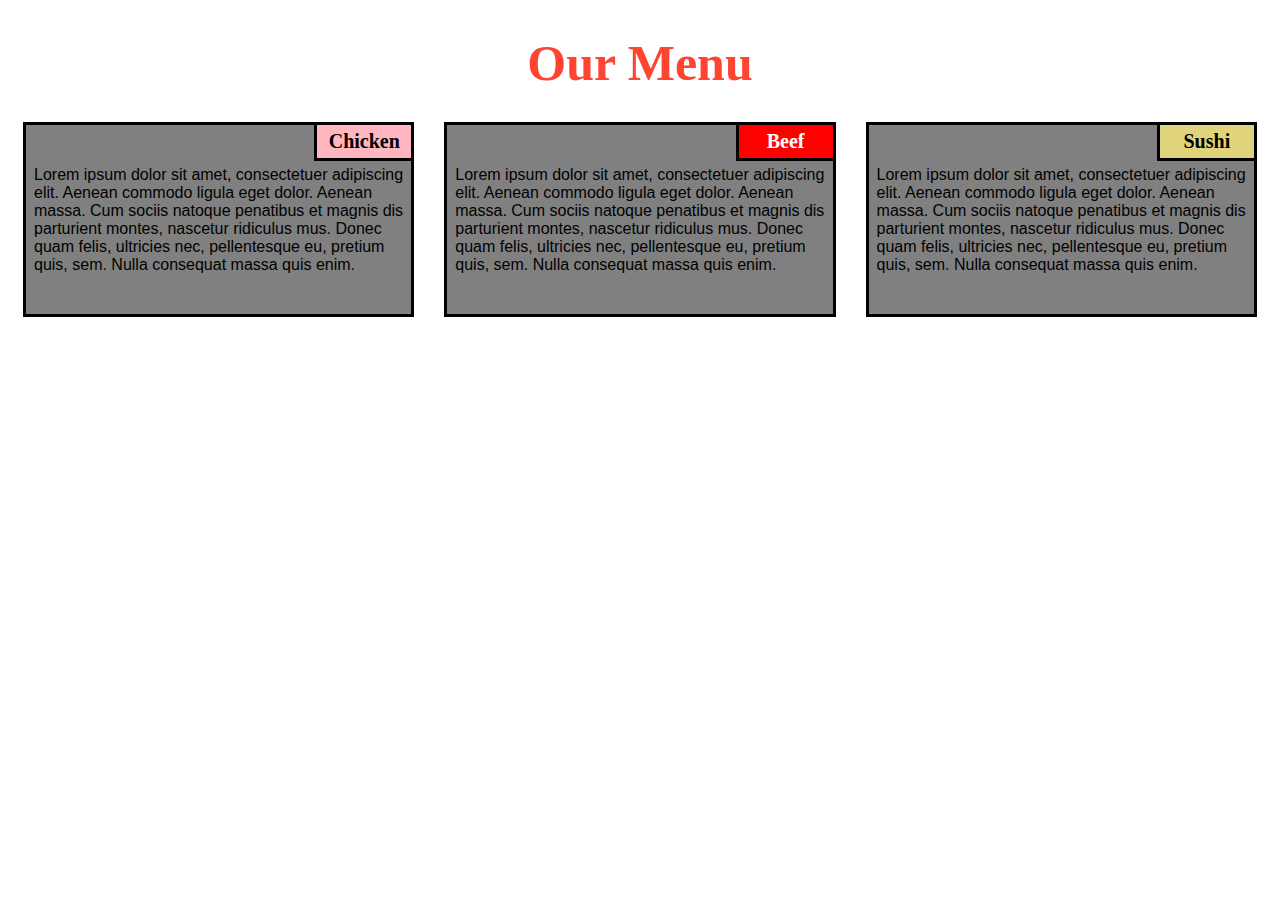
<file: site/index.html>
<!DOCTYPE html>
<html>

<head>
    <meta charset="utf-8">
    <title>module2-solution</title>
</head>
<link rel="stylesheet" type="text/css" href="style.css">

<body>
    <h1>Our Menu</h1>
    <section class="column-lg-4 colmn-md-6 colmn-sm-12">
        <div>
            <p class="sub1">Chicken</p>
            <p class="content">
                Lorem ipsum dolor sit amet, consectetuer adipiscing elit. Aenean commodo ligula eget dolor. Aenean massa. Cum sociis natoque penatibus et magnis dis parturient montes, nascetur ridiculus mus. Donec quam felis, ultricies nec, pellentesque eu, pretium quis, sem. Nulla consequat massa quis enim.
            </p>
        </div>
    </section>
    <section class="column-lg-4 colmn-md-6 colmn-sm-12">
        <div>
            <p class="sub2">Beef</p>
            <p class="content">
                Lorem ipsum dolor sit amet, consectetuer adipiscing elit. Aenean commodo ligula eget dolor. Aenean massa. Cum sociis natoque penatibus et magnis dis parturient montes, nascetur ridiculus mus. Donec quam felis, ultricies nec, pellentesque eu, pretium quis, sem. Nulla consequat massa quis enim.
        </div>
    </section>
    <section class="column-lg-4 colmn-md-12 colmn-sm-12">
        <div>
            <p class="sub3">Sushi</p>
            <p class="content">
                Lorem ipsum dolor sit amet, consectetuer adipiscing elit. Aenean commodo ligula eget dolor. Aenean massa. Cum sociis natoque penatibus et magnis dis parturient montes, nascetur ridiculus mus. Donec quam felis, ultricies nec, pellentesque eu, pretium quis, sem. Nulla consequat massa quis enim.
            </p>
        </div>
</body>

</html>
</file>
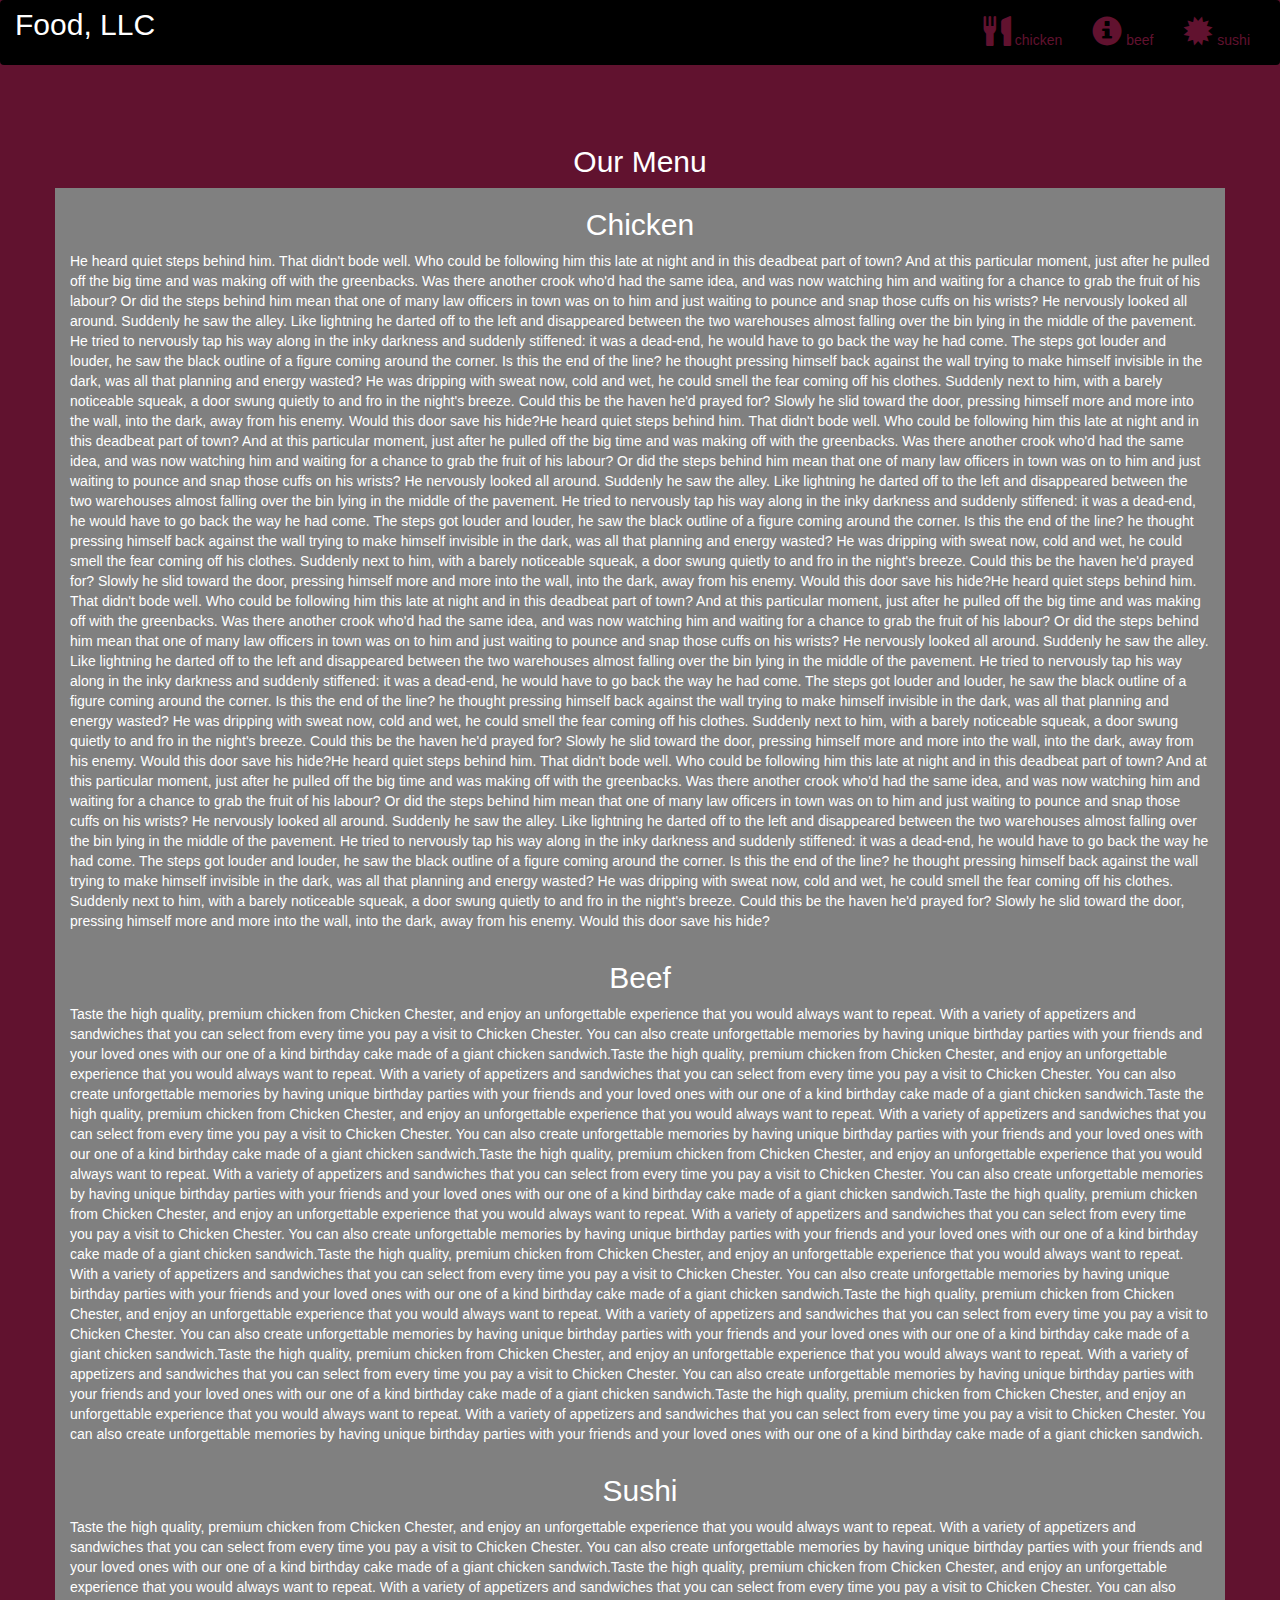
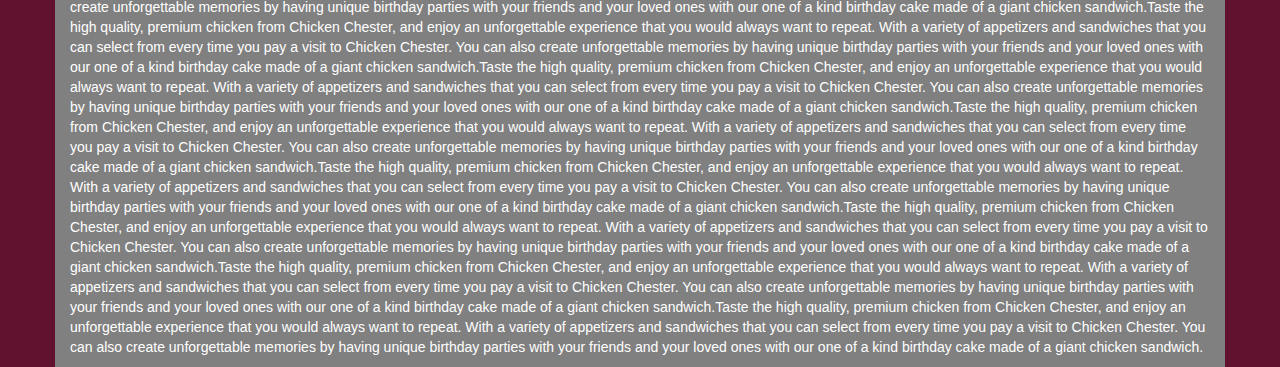
<file: week3/index.html>
<!DOCTYPE html>
<html lang="en">

<head>
    <title>Bootstrap Example</title>
    <meta charset="utf-8">
    <meta name="viewport" content="width=device-width, initial-scale=1">
    <link rel="stylesheet" href="https://maxcdn.bootstrapcdn.com/bootstrap/3.4.1/css/bootstrap.min.css">
    <link rel="stylesheet" type="text/css" href="style.css">
    <script src="https://ajax.googleapis.com/ajax/libs/jquery/3.5.1/jquery.min.js"></script>
    <script src="https://maxcdn.bootstrapcdn.com/bootstrap/3.4.1/js/bootstrap.min.js"></script>
</head>

<body>

    <nav class="navbar navbar-inverse">
        <div class="container-fluid">
            <div class="navbar-header">
                <button type="button" class="navbar-toggle" data-toggle="collapse" data-target="#myNavbar">
                    <span class="icon-bar"></span>
                    <span class="icon-bar"></span>
                    <span class="icon-bar"></span>
                </button>
                <a class="navbar-brand" href="#">Food, LLC</a>
            </div>
            <div class="collapse navbar-collapse" id="myNavbar">

                <ul class="nav navbar-nav navbar-right">
                    <li style>
                        <a href="#">
                            <span class="glyphicon glyphicon-cutlery"></span> chicken</a>
                    </li>
                    <li>
                        <a href="#">
                            <span class="glyphicon glyphicon-info-sign"></span> beef</a>
                    </li>
                    <li>
                        <a href="#">
                            <span class="glyphicon glyphicon-certificate"></span> sushi</a>
                    </li>
                </ul>
            </div>
        </div>
    </nav>
    <br>
    <br>
    <h1>
        <p class="text-center">Our Menu</p>
    </h1>


    <div id="main-content" class="container">

        <div id="home-tiles" class="row">
            <div class="col-md-12 col-sm-12 col-xs-12">

                <p id="p1">
                <h2>Chicken</h2>
                He heard quiet steps behind him. That didn't bode well. Who could be following him this late at night
                and in this deadbeat part of town? And at this particular moment, just after he pulled off the big time
                and was making off with the greenbacks. Was there another crook who'd had the same idea, and was now
                watching him and waiting for a chance to grab the fruit of his labour? Or did the steps behind him mean
                that one of many law officers in town was on to him and just waiting to pounce and snap those cuffs on
                his wrists? He nervously looked all around. Suddenly he saw the alley. Like lightning he darted off to
                the left and disappeared between the two warehouses almost falling over the bin lying in the middle of
                the pavement. He tried to nervously tap his way along in the inky darkness and suddenly stiffened: it
                was a dead-end, he would have to go back the way he had come. The steps got louder and louder, he saw
                the black outline of a figure coming around the corner. Is this the end of the line? he thought pressing
                himself back against the wall trying to make himself invisible in the dark, was all that planning and
                energy wasted? He was dripping with sweat now, cold and wet, he could smell the fear coming off his
                clothes. Suddenly next to him, with a barely noticeable squeak, a door swung quietly to and fro in the
                night's breeze. Could this be the haven he'd prayed for? Slowly he slid toward the door, pressing
                himself more and more into the wall, into the dark, away from his enemy. Would this door save his
                hide?He heard quiet steps behind him. That didn't bode well. Who could be following him this late at
                night and in this deadbeat part of town? And at this particular moment, just after he pulled off the big
                time and was making off with the greenbacks. Was there another crook who'd had the same idea, and was
                now watching him and waiting for a chance to grab the fruit of his labour? Or did the steps behind him
                mean that one of many law officers in town was on to him and just waiting to pounce and snap those cuffs
                on his wrists? He nervously looked all around. Suddenly he saw the alley. Like lightning he darted off
                to the left and disappeared between the two warehouses almost falling over the bin lying in the middle
                of the pavement. He tried to nervously tap his way along in the inky darkness and suddenly stiffened: it
                was a dead-end, he would have to go back the way he had come. The steps got louder and louder, he saw
                the black outline of a figure coming around the corner. Is this the end of the line? he thought pressing
                himself back against the wall trying to make himself invisible in the dark, was all that planning and
                energy wasted? He was dripping with sweat now, cold and wet, he could smell the fear coming off his
                clothes. Suddenly next to him, with a barely noticeable squeak, a door swung quietly to and fro in the
                night's breeze. Could this be the haven he'd prayed for? Slowly he slid toward the door, pressing
                himself more and more into the wall, into the dark, away from his enemy. Would this door save his
                hide?He heard quiet steps behind him. That didn't bode well. Who could be following him this late at
                night and in this deadbeat part of town? And at this particular moment, just after he pulled off the big
                time and was making off with the greenbacks. Was there another crook who'd had the same idea, and was
                now watching him and waiting for a chance to grab the fruit of his labour? Or did the steps behind him
                mean that one of many law officers in town was on to him and just waiting to pounce and snap those cuffs
                on his wrists? He nervously looked all around. Suddenly he saw the alley. Like lightning he darted off
                to the left and disappeared between the two warehouses almost falling over the bin lying in the middle
                of the pavement. He tried to nervously tap his way along in the inky darkness and suddenly stiffened: it
                was a dead-end, he would have to go back the way he had come. The steps got louder and louder, he saw
                the black outline of a figure coming around the corner. Is this the end of the line? he thought pressing
                himself back against the wall trying to make himself invisible in the dark, was all that planning and
                energy wasted? He was dripping with sweat now, cold and wet, he could smell the fear coming off his
                clothes. Suddenly next to him, with a barely noticeable squeak, a door swung quietly to and fro in the
                night's breeze. Could this be the haven he'd prayed for? Slowly he slid toward the door, pressing
                himself more and more into the wall, into the dark, away from his enemy. Would this door save his
                hide?He heard quiet steps behind him. That didn't bode well. Who could be following him this late at
                night and in this deadbeat part of town? And at this particular moment, just after he pulled off the big
                time and was making off with the greenbacks. Was there another crook who'd had the same idea, and was
                now watching him and waiting for a chance to grab the fruit of his labour? Or did the steps behind him
                mean that one of many law officers in town was on to him and just waiting to pounce and snap those cuffs
                on his wrists? He nervously looked all around. Suddenly he saw the alley. Like lightning he darted off
                to the left and disappeared between the two warehouses almost falling over the bin lying in the middle
                of the pavement. He tried to nervously tap his way along in the inky darkness and suddenly stiffened: it
                was a dead-end, he would have to go back the way he had come. The steps got louder and louder, he saw
                the black outline of a figure coming around the corner. Is this the end of the line? he thought pressing
                himself back against the wall trying to make himself invisible in the dark, was all that planning and
                energy wasted? He was dripping with sweat now, cold and wet, he could smell the fear coming off his
                clothes. Suddenly next to him, with a barely noticeable squeak, a door swung quietly to and fro in the
                night's breeze. Could this be the haven he'd prayed for? Slowly he slid toward the door, pressing
                himself more and more into the wall, into the dark, away from his enemy. Would this door save his hide?
                </p>
            </div>
            <div class="col-md-12 col-sm-12 col-xs-12">

                <p id="p2">
                <h2>Beef</h2>
                Taste the high quality, premium chicken from Chicken Chester, and enjoy an unforgettable experience
                that you would always want to repeat. With a variety of appetizers and sandwiches that you can
                select from every time you pay a visit to Chicken Chester. You can also create unforgettable
                memories by having unique birthday parties with your friends and your loved ones with our one of a
                kind birthday cake made of a giant chicken sandwich.Taste the high quality, premium chicken from
                Chicken Chester, and enjoy an unforgettable experience that you would always want to repeat. With a
                variety of appetizers and sandwiches that you can select from every time you pay a visit to Chicken
                Chester. You can also create unforgettable memories by having unique birthday parties with your
                friends and your loved ones with our one of a kind birthday cake made of a giant chicken
                sandwich.Taste the high quality, premium chicken from Chicken Chester, and enjoy an unforgettable
                experience that you would always want to repeat. With a variety of appetizers and sandwiches that
                you can select from every time you pay a visit to Chicken Chester. You can also create unforgettable
                memories by having unique birthday parties with your friends and your loved ones with our one of a
                kind birthday cake made of a giant chicken sandwich.Taste the high quality, premium chicken from
                Chicken Chester, and enjoy an unforgettable experience that you would always want to repeat. With a
                variety of appetizers and sandwiches that you can select from every time you pay a visit to Chicken
                Chester. You can also create unforgettable memories by having unique birthday parties with your
                friends and your loved ones with our one of a kind birthday cake made of a giant chicken
                sandwich.Taste the high quality, premium chicken from Chicken Chester, and enjoy an unforgettable
                experience that you would always want to repeat. With a variety of appetizers and sandwiches that
                you can select from every time you pay a visit to Chicken Chester. You can also create unforgettable
                memories by having unique birthday parties with your friends and your loved ones with our one of a
                kind birthday cake made of a giant chicken sandwich.Taste the high quality, premium chicken from
                Chicken Chester, and enjoy an unforgettable experience that you would always want to repeat. With a
                variety of appetizers and sandwiches that you can select from every time you pay a visit to Chicken
                Chester. You can also create unforgettable memories by having unique birthday parties with your
                friends and your loved ones with our one of a kind birthday cake made of a giant chicken
                sandwich.Taste the high quality, premium chicken from Chicken Chester, and enjoy an unforgettable
                experience that you would always want to repeat. With a variety of appetizers and sandwiches that
                you can select from every time you pay a visit to Chicken Chester. You can also create unforgettable
                memories by having unique birthday parties with your friends and your loved ones with our one of a
                kind birthday cake made of a giant chicken sandwich.Taste the high quality, premium chicken from
                Chicken Chester, and enjoy an unforgettable experience that you would always want to repeat. With a
                variety of appetizers and sandwiches that you can select from every time you pay a visit to Chicken
                Chester. You can also create unforgettable memories by having unique birthday parties with your
                friends and your loved ones with our one of a kind birthday cake made of a giant chicken
                sandwich.Taste the high quality, premium chicken from Chicken Chester, and enjoy an unforgettable
                experience that you would always want to repeat. With a variety of appetizers and sandwiches that
                you can select from every time you pay a visit to Chicken Chester. You can also create unforgettable
                memories by having unique birthday parties with your friends and your loved ones with our one of a
                kind birthday cake made of a giant chicken sandwich.
                </p>
            </div>
            <div class="col-md-12 col-sm-12 col-xs-12">

                <p id="p3">
                <h2>Sushi</h2>
                Taste the high quality, premium chicken from Chicken Chester, and enjoy an unforgettable
                experience that you would always want to repeat. With a variety of appetizers and sandwiches
                that you can select from every time you pay a visit to Chicken Chester. You can also create
                unforgettable memories by having unique birthday parties with your friends and your loved ones
                with our one of a kind birthday cake made of a giant chicken sandwich.Taste the high quality,
                premium chicken from Chicken Chester, and enjoy an unforgettable experience that you would
                always want to repeat. With a variety of appetizers and sandwiches that you can select from
                every time you pay a visit to Chicken Chester. You can also create unforgettable memories by
                having unique birthday parties with your friends and your loved ones with our one of a kind
                birthday cake made of a giant chicken sandwich.Taste the high quality, premium chicken from
                Chicken Chester, and enjoy an unforgettable experience that you would always want to repeat.
                With a variety of appetizers and sandwiches that you can select from every time you pay a visit
                to Chicken Chester. You can also create unforgettable memories by having unique birthday parties
                with your friends and your loved ones with our one of a kind birthday cake made of a giant
                chicken sandwich.Taste the high quality, premium chicken from Chicken Chester, and enjoy an
                unforgettable experience that you would always want to repeat. With a variety of appetizers and
                sandwiches that you can select from every time you pay a visit to Chicken Chester. You can also
                create unforgettable memories by having unique birthday parties with your friends and your loved
                ones with our one of a kind birthday cake made of a giant chicken sandwich.Taste the high
                quality, premium chicken from Chicken Chester, and enjoy an unforgettable experience that you
                would always want to repeat. With a variety of appetizers and sandwiches that you can select
                from every time you pay a visit to Chicken Chester. You can also create unforgettable memories
                by having unique birthday parties with your friends and your loved ones with our one of a kind
                birthday cake made of a giant chicken sandwich.Taste the high quality, premium chicken from
                Chicken Chester, and enjoy an unforgettable experience that you would always want to repeat.
                With a variety of appetizers and sandwiches that you can select from every time you pay a visit
                to Chicken Chester. You can also create unforgettable memories by having unique birthday parties
                with your friends and your loved ones with our one of a kind birthday cake made of a giant
                chicken sandwich.Taste the high quality, premium chicken from Chicken Chester, and enjoy an
                unforgettable experience that you would always want to repeat. With a variety of appetizers and
                sandwiches that you can select from every time you pay a visit to Chicken Chester. You can also
                create unforgettable memories by having unique birthday parties with your friends and your loved
                ones with our one of a kind birthday cake made of a giant chicken sandwich.Taste the high
                quality, premium chicken from Chicken Chester, and enjoy an unforgettable experience that you
                would always want to repeat. With a variety of appetizers and sandwiches that you can select
                from every time you pay a visit to Chicken Chester. You can also create unforgettable memories
                by having unique birthday parties with your friends and your loved ones with our one of a kind
                birthday cake made of a giant chicken sandwich.Taste the high quality, premium chicken from
                Chicken Chester, and enjoy an unforgettable experience that you would always want to repeat.
                With a variety of appetizers and sandwiches that you can select from every time you pay a visit
                to Chicken Chester. You can also create unforgettable memories by having unique birthday parties
                with your friends and your loved ones with our one of a kind birthday cake made of a giant
                chicken sandwich.
                </p>
            </div>

</body>

</html>
</file>
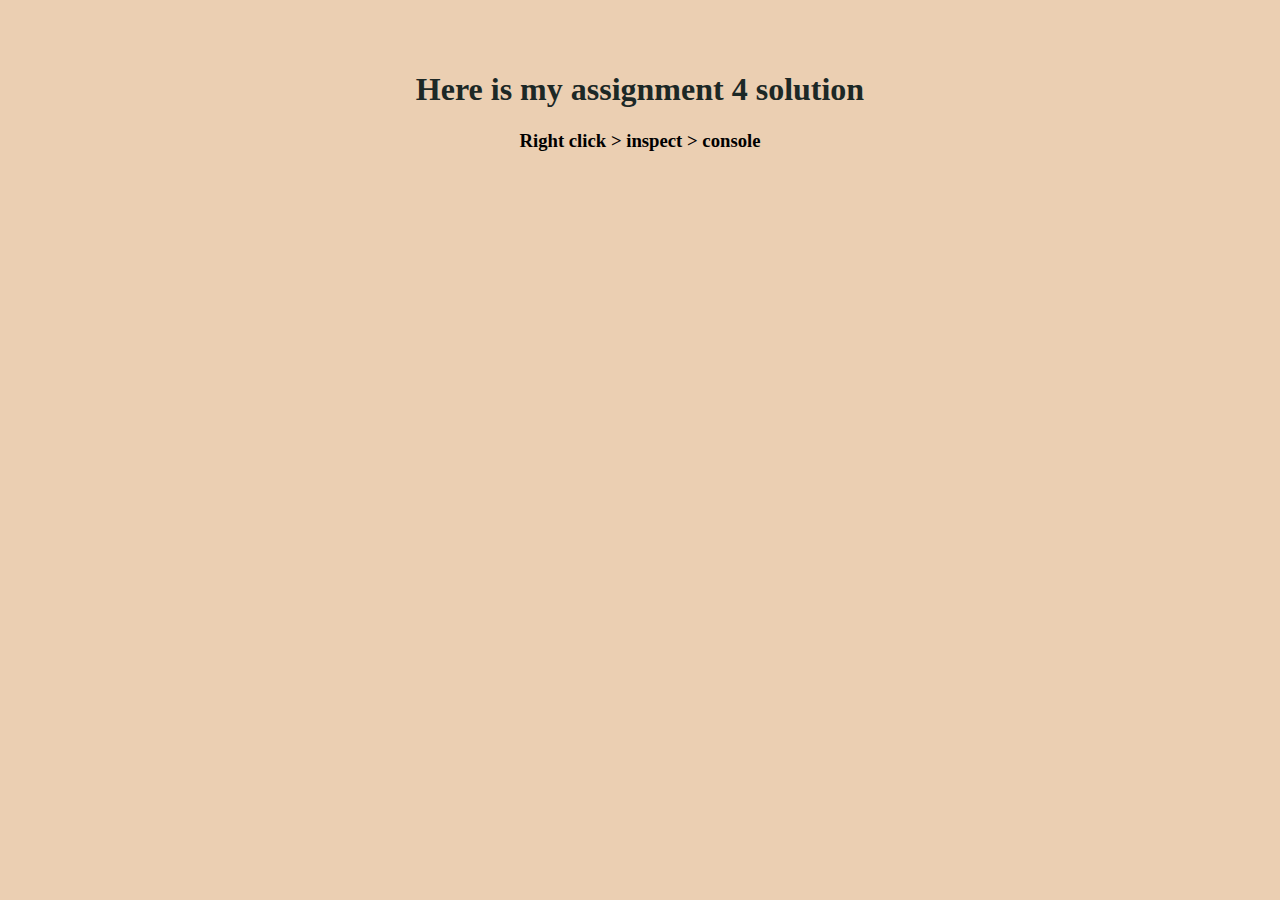
<file: week4/index.html>
<!doctype html>
<html>

<head>
    <title>Assignment 4</title>
    <meta charset="UTF-8">
    <style>
        h1 {
            text-align: center;
            padding-top: 50px;
        }

        h3 {
            text-align: center;
        }
    </style>
</head>

<body bgcolor="#EBCFB2">
    <h1 style="color: #1C2826;">Here is my assignment 4 solution</h1>
    <h3>Right click > inspect > console</h3>
    <script src="script.js"></script>
</body>

</html>
</file>
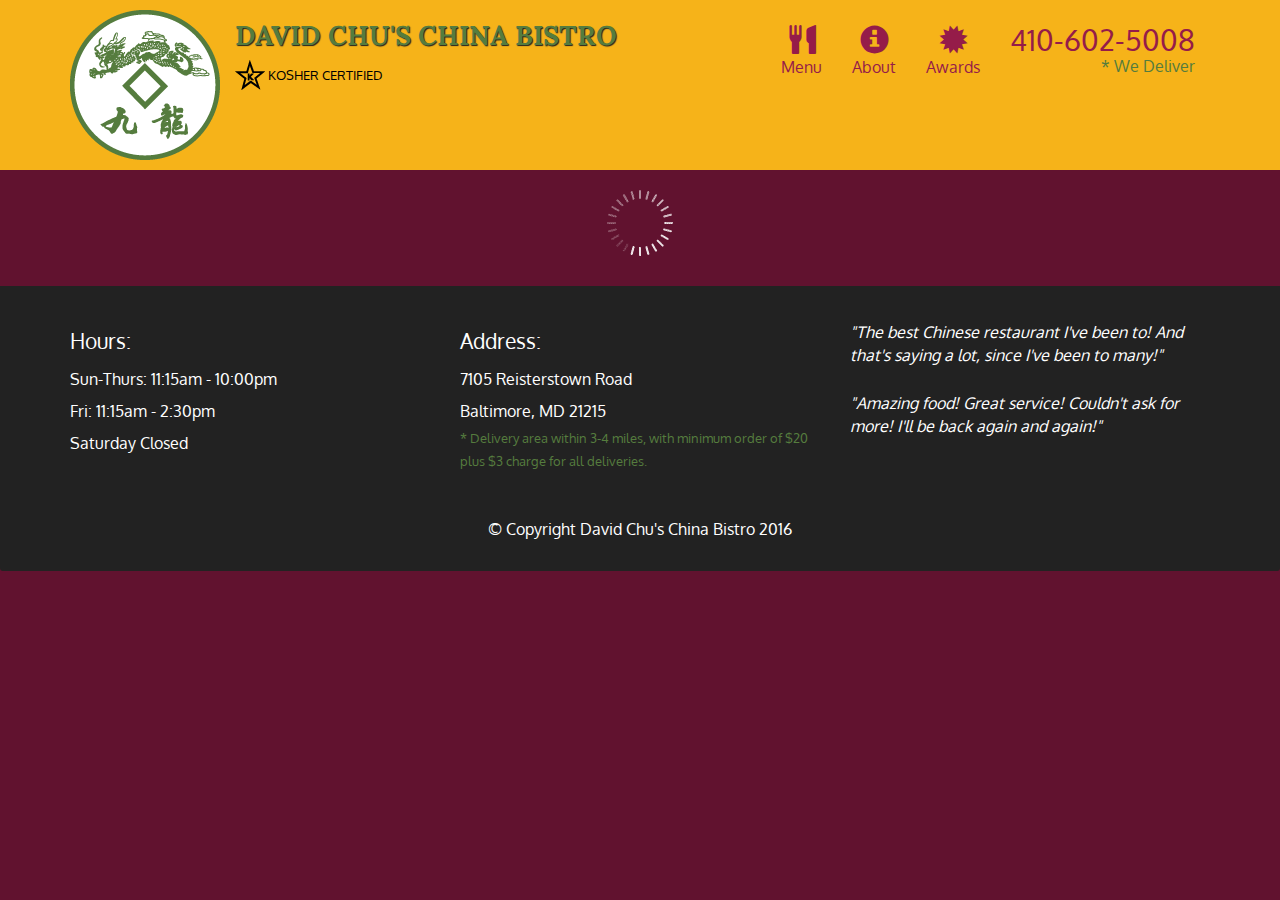
<file: week5/index.html>
<!doctype html>
<html lang="en">
  <head>
    <meta charset="utf-8">
    <meta http-equiv="X-UA-Compatible" content="IE=edge">
    <meta name="viewport" content="width=device-width, initial-scale=1">
    <title>David Chu's China Bistro</title>
    <link rel="stylesheet" href="css/bootstrap.min.css">
    <link rel="stylesheet" href="css/styles.css">
    <link href='https://fonts.googleapis.com/css?family=Oxygen:400,300,700' rel='stylesheet' type='text/css'>
    <link href='https://fonts.googleapis.com/css?family=Lora' rel='stylesheet' type='text/css'>
  </head>
<body>
  <header>
    <nav id="header-nav" class="navbar navbar-default">
      <div class="container">
        <div class="navbar-header">
          <a href="index.html" class="pull-left visible-md visible-lg">
            <div id="logo-img" alt="Logo image"></div>
          </a>

          <div class="navbar-brand">
            <a href="index.html"><h1>David Chu's China Bistro</h1></a>
            <p>
              <img src="images/star-k-logo.png" alt="Kosher certification">
              <span>Kosher Certified</span>
            </p>
          </div>

          <button id="navbarToggle" type="button" class="navbar-toggle collapsed" data-toggle="collapse" data-target="#collapsable-nav" aria-expanded="false">
            <span class="sr-only">Toggle navigation</span>
            <span class="icon-bar"></span>
            <span class="icon-bar"></span>
            <span class="icon-bar"></span>
          </button>
        </div>
        
        <div id="collapsable-nav" class="collapse navbar-collapse">
           <ul id="nav-list" class="nav navbar-nav navbar-right">
            <li id="navHomeButton" class="visible-xs active">
              <a href="index.html">
                <span class="glyphicon glyphicon-home"></span> Home</a>
            </li>
            <li id="navMenuButton">
              <a href="#" onclick="$dc.loadMenuCategories();">
                <span class="glyphicon glyphicon-cutlery"></span><br class="hidden-xs"> Menu</a>
            </li>
            <li>
              <a href="#">
                <span class="glyphicon glyphicon-info-sign"></span><br class="hidden-xs"> About</a>
            </li>
            <li>
              <a href="#">
                <span class="glyphicon glyphicon-certificate"></span><br class="hidden-xs"> Awards</a>
            </li>
            <li id="phone" class="hidden-xs">
              <a href="tel:410-602-5008">
                <span>410-602-5008</span></a><div>* We Deliver</div>
            </li>
          </ul><!-- #nav-list -->
        </div><!-- .collapse .navbar-collapse -->
      </div><!-- .container -->
    </nav><!-- #header-nav -->
  </header>

  <div id="call-btn" class="visible-xs">
    <a class="btn" href="tel:410-602-5008">
    <span class="glyphicon glyphicon-earphone"></span>
    410-602-5008
    </a>
  </div>
  <div id="xs-deliver" class="text-center visible-xs">* We Deliver</div>

  <div id="main-content" class="container"></div>

  <footer class="panel-footer">
    <div class="container">
      <div class="row">
        <section id="hours" class="col-sm-4">
          <span>Hours:</span><br>
          Sun-Thurs: 11:15am - 10:00pm<br>
          Fri: 11:15am - 2:30pm<br>
          Saturday Closed
          <hr class="visible-xs">
        </section>
        <section id="address" class="col-sm-4">
          <span>Address:</span><br>
          7105 Reisterstown Road<br>
          Baltimore, MD 21215
          <p>* Delivery area within 3-4 miles, with minimum order of $20 plus $3 charge for all deliveries.</p>
          <hr class="visible-xs">
        </section>
        <section id="testimonials" class="col-sm-4">
          <p>"The best Chinese restaurant I've been to! And that's saying a lot, since I've been to many!"</p>
          <p>"Amazing food! Great service! Couldn't ask for more! I'll be back again and again!"</p>
        </section>
      </div>
      <div class="text-center">&copy; Copyright David Chu's China Bistro 2016</div>
    </div>
  </footer>

  <!-- jQuery (Bootstrap JS plugins depend on it) -->
  <script src="js/jquery-2.1.4.min.js"></script>
  <script src="js/bootstrap.min.js"></script>
  <script src="js/ajax-utils.js"></script>
  <script src="js/script.js"></script>
</body>
</html>
</file>
<file: site/style.css>
/*basic style*/
    * {
        box-sizing: border-box;
    }

    body {
        background-color: white;
    }

    h1 {
       margin-bottom: 15px;
    text-align: center;
    color: #ff4532;
    font-size: 50px;
    }

    section {
        position: relative;
        padding: 15px;
        width: 90%;
    }

    p {
        position: relative;
        clear: right;
    }

    div {
        position: relative;
        background-color: gray;
        border: 3.5px solid black;
        width: 100%;
        margin-left: auto;
        margin-right: auto;
        margin-bottom: auto;
    }

    .sub1 {
        float: right;
        width: 100px;
        padding: 5px;
        margin: -3px -3px 0px;
        border: 3.5px solid black;
        text-align: center;
        font-size: 125%;
        font-weight: bold;
        background-color: #FFB6C1;

    }

    .sub2 {
        float: right;
        color: white;
        width: 100px;
        padding: 5px;
        margin: -3px -3px 0px;
        border: 3.5px solid black;
        text-align: center;
        font-size: 125%;
        font-weight: bold;
        background-color: #FF0000;

    }

    .sub3 {
        color: black;
        float: right;
        width: 100px;
        padding: 5px;
         margin: -3px -3px 0px;
        border: 3.5px solid black;
        text-align: center;
        font-size: 125%;
        font-weight: bold;
        background-color: rgb(223, 212, 121);

    }

    .content {
        padding: 5px;
        border: none;
        background-color: gray;
        font-family: Helvetica;
        color: black;
        margin: 3px ;
        height: 150px;
        overflow: auto;
    }

    .row {
        width: 90%;
    }

    /*desktop version*/
    @media (min-width: 992px) {
        .column-lg-4 {
            float: left;
            width: 33.33%;
        }
    }

    /*tablet version*/
    @media (min-width: 768px) and (max-width: 991px) {
        .colmn-md-6 {
            float: left;
            width: 50%;
            margin-left: auto;
            margin-right: auto;
        }

        .colmn-md-12 {
            float: left;
            width: 100%;
            margin-left: auto;
            margin-right: auto;
        }
    }

    /*mobile version*/
    @media (max-width: 767px) {
        .colmn-sm-12 {
            float: left;
            width: 100%;
        }
    }
</file>
<file: week3/style.css>
*{
	margin: 0;
	padding: 0;
	
}
.navbar{

border: none;
background-color: black;
color: #61122F;
}
body{
	background-color: #61122F;
	color: white;
}
.glyphicon{
	font-size: 30px;
	color:#61122F; 
}

.center{
	width: 90%;
	background-color: grey;

}
.container
{
	background-color: grey;
}
.text-center{
	font-size: 30px;
}

h2{
	text-align: center;
}
#myNavbar ul li a {
	color: #61122F;
}
.navbar-brand{
font-size: 30px;	
}
</file>
<file: week5/css/styles.css>
body {
  font-size: 16px;
  color: #fff;
  background-color: #61122f;
  font-family: 'Oxygen', sans-serif;
}

/** HEADER **/
#header-nav {
  background-color: #f6b319;
  border-radius: 0;
  border: 0;
}

#logo-img {
  background: url('../images/restaurant-logo_large.png') no-repeat;
  width: 150px;
  height: 150px;
  margin: 10px 15px 10px 0;
}

.navbar-brand {
  padding-top: 25px;
}
.navbar-brand h1 { /* Restaurant name */
  font-family: 'Lora', serif;
  color: #557c3e;
  font-size: 1.5em;
  text-transform: uppercase;
  font-weight: bold;
  text-shadow: 1px 1px 1px #222;
  margin-top: 0;
  margin-bottom: 0;
  line-height: .75;
}
.navbar-brand a:hover, .navbar-brand a:focus {
  text-decoration: none;
}
.navbar-brand p { /* Kosher cert */
  color: #000;
  text-transform: uppercase;
  font-size: .7em;
  margin-top: 15px;
}
.navbar-brand p span { /* Star-K */
  vertical-align: middle;
}

#nav-list {
  margin-top: 10px;
}
#nav-list a {
  color: #951C49;
  text-align: center;
}
#nav-list a:hover {
  background: #E7E7E7;
}
#nav-list a span {
  font-size: 1.8em;
}

#phone {
  margin-top: 5px;
}
#phone a { /* Phone number */
  text-align: right;
  padding-bottom: 0;
}
#phone div { /* We Deliver */
  color: #557c3e;
  text-align: right;
  padding-right: 15px;
}

.navbar-header button.navbar-toggle, .navbar-header .icon-bar {
  border: 1px solid #61122f;
}
.navbar-header button.navbar-toggle {
  clear: both;
  margin-top: -30px;
}
/* END HEADER */

/* FOOTER */
.panel-footer {
  margin-top: 30px;
  padding-top: 35px;
  padding-bottom: 30px;
  background-color: #222;
  border-top: 0;
}
.panel-footer div.row {
  margin-bottom: 35px;
}
#hours, #address {
  line-height: 2;
}
#hours > span, #address > span {
  font-size: 1.3em;
}
#address p {
  color: #557c3e;
  font-size: .8em;
  line-height: 1.8;
}
#testimonials {
  font-style: italic;
}
#testimonials p:nth-child(2) {
  margin-top: 25px;
}
/* END FOOTER */



/* HOME PAGE */
.container .jumbotron {
  box-shadow: 0 0 50px #3F0C1F;
  border: 2px solid #3F0C1F;
}

#menu-tile, #specials-tile, #map-tile {
  height: 250px;
  width: 100%;
  margin-bottom: 15px;
  position: relative;
  border: 2px solid #3F0C1F;
  overflow: hidden;
}
#menu-tile:hover, #specials-tile:hover, #map-tile:hover {
  box-shadow: 0 1px 5px 1px #cccccc;
}
#menu-tile {
  background: url('../images/menu-tile.jpg') no-repeat;
  background-position: center;
}
#specials-tile {
  background: url('../images/specials-tile.jpg') no-repeat;
  background-position: center;
}
#menu-tile span, #specials-tile span, #map-tile span {
  position: absolute;
  bottom: 0;
  right: 0;
  width: 100%;
  text-align: center;
  font-size: 1.6em;
  text-transform: uppercase;
  background-color: #000;
  color: #fff;
  opacity: .8;
}
/* END HOME PAGE */

/* MENU CATEGORIES PAGE */
.category-tile { 
  position: relative;
  border: 2px solid #3F0C1F;
  overflow: hidden;
  width: 200px;
  height: 200px;
  margin: 0 auto 15px;
}
.category-tile span {
  position: absolute;
  bottom: 0;
  right: 0;
  width: 100%;
  text-align: center;
  font-size: 1.2em;
  text-transform: uppercase;
  background-color: #000;
  color: #fff;
  opacity: .8;
}
.category-tile:hover {
  box-shadow: 0 1px 5px 1px #cccccc;
}

#menu-categories-title + div {
  margin-bottom: 50px;
}
/* END MENU CATEGORIES PAGE */

/* SINGLE CATEGORY PAGE */
.menu-item-tile {
  margin-bottom: 25px;
}
.menu-item-tile hr {
  width: 80%;
}
.menu-item-tile .menu-item-price {
  font-size: 1.1em;
  text-align: right;
  margin-top: -15px;
  margin-right: -15px;
}
.menu-item-tile .menu-item-price span {
  font-size: .6em;
}
.menu-item-photo {
  position: relative;
  border: 2px solid #3F0C1F; 
  overflow: hidden;
  padding: 0;
  margin-right: -15px;
  margin-left: auto;
  margin-bottom: 20px;
  max-width: 250px;
}
.menu-item-photo div {
  position: absolute;
  bottom: 0;
  right: 0;
  width: 80px;
  background-color: #557c3e;
  text-align: center;
}
.menu-item-description {
  padding-right: 30px;
}
h3.menu-item-title {
  margin: 0 0 10px;
}
.menu-item-details {
  font-size: .9em;
  font-style: italic;
}
/* END SINGLE CATEGORY PAGE */


/********** Large devices only **********/
@media (min-width: 1200px) {
  .container .jumbotron {
    background: url('../images/jumbotron_1200.jpg') no-repeat;
    height: 675px;
  }
}

/********** Medium devices only **********/
@media (min-width: 992px) and (max-width: 1199px) {
  /* Header */
  #logo-img {
    background: url('../images/restaurant-logo_medium.png') no-repeat;
    width: 100px;
    height: 100px;
    margin: 5px 5px 5px 0;
  }
  /* End Header */

  /* Home Page */
  .container .jumbotron {
    background: url('../images/jumbotron_992.jpg') no-repeat;
    height: 558px;
  }
  /* End Home Page */
}

/********** Small devices only **********/
@media (min-width: 768px) and (max-width: 991px) {
  /* Home Page */
  .container .jumbotron {
    background: url('../images/jumbotron_768.jpg') no-repeat;
    height: 432px;
  }
  /* End Home Page */
}

/********** Extra small devices only **********/
@media (max-width: 767px) {
  /* Header */
  .navbar-brand {
    padding-top: 10px;
    height: 80px;
  }
  .navbar-brand h1 { /* Restaurant name */
    padding-top: 10px;
    font-size: 5vw; /* 1vw = 1% of viewport width */
  }
  .navbar-brand p { /* Kosher cert */
    font-size: .6em;
    margin-top: 12px;
  }
  .navbar-brand p img { /* Star-K */
    height: 20px;
  }

  #collapsable-nav a { /* Collapsed nav menu text */
    font-size: 1.2em;
  }
  #collapsable-nav a span { /* Collapsed nav menu glyph */
    font-size: 1em;
    margin-right: 5px;
  }

  #call-btn > a {
    font-size: 1.5em;
    display: block;
    margin: 0 20px;
    padding: 10px;
    border: 2px solid #fff;
    background-color: #f6b319;
    color: #951c49;
  }
  #xs-deliver {
    margin-top: 5px;
    font-size: .7em;
    letter-spacing: .1em;
    text-transform: uppercase;
  }
  /* End Header */

  /* Footer */
  .panel-footer section {
    margin-bottom: 30px;
    text-align: center;
  }
  .panel-footer section:nth-child(3) {
    margin-bottom: 0; /* margin already exists on the whole row */
  }
  .panel-footer section hr {
    width: 50%;
  }
  /* End Footer */

  /* Home Page */
  .container .jumbotron {
    margin-top: 30px;
    padding: 0;
  }
  #menu-tile, #specials-tile {
    width: 360px;
    margin: 0 auto 15px;
  }

  .menu-item-photo {
    margin-right: auto;
  }
  .menu-item-tile .menu-item-price {
    text-align: center;
  }
  .menu-item-description {
    text-align: center;;
  }
}


/********** Super extra small devices Only :-) (e.g., iPhone 4) **********/
@media (max-width: 479px) {
  /* Header */
  .navbar-brand h1 { /* Restaurant name */
    padding-top: 5px;
    font-size: 6vw;
  }
  /* End Header */
  
  /* Home page */
  #menu-tile, #specials-tile {
    width: 280px;
    margin: 0 auto 15px;
  }

  .col-xxs-12 {
    position: relative;
    min-height: 1px;
    padding-right: 15px;
    padding-left: 15px;
    float: left;
    width: 100%;
  }
}
</file>
